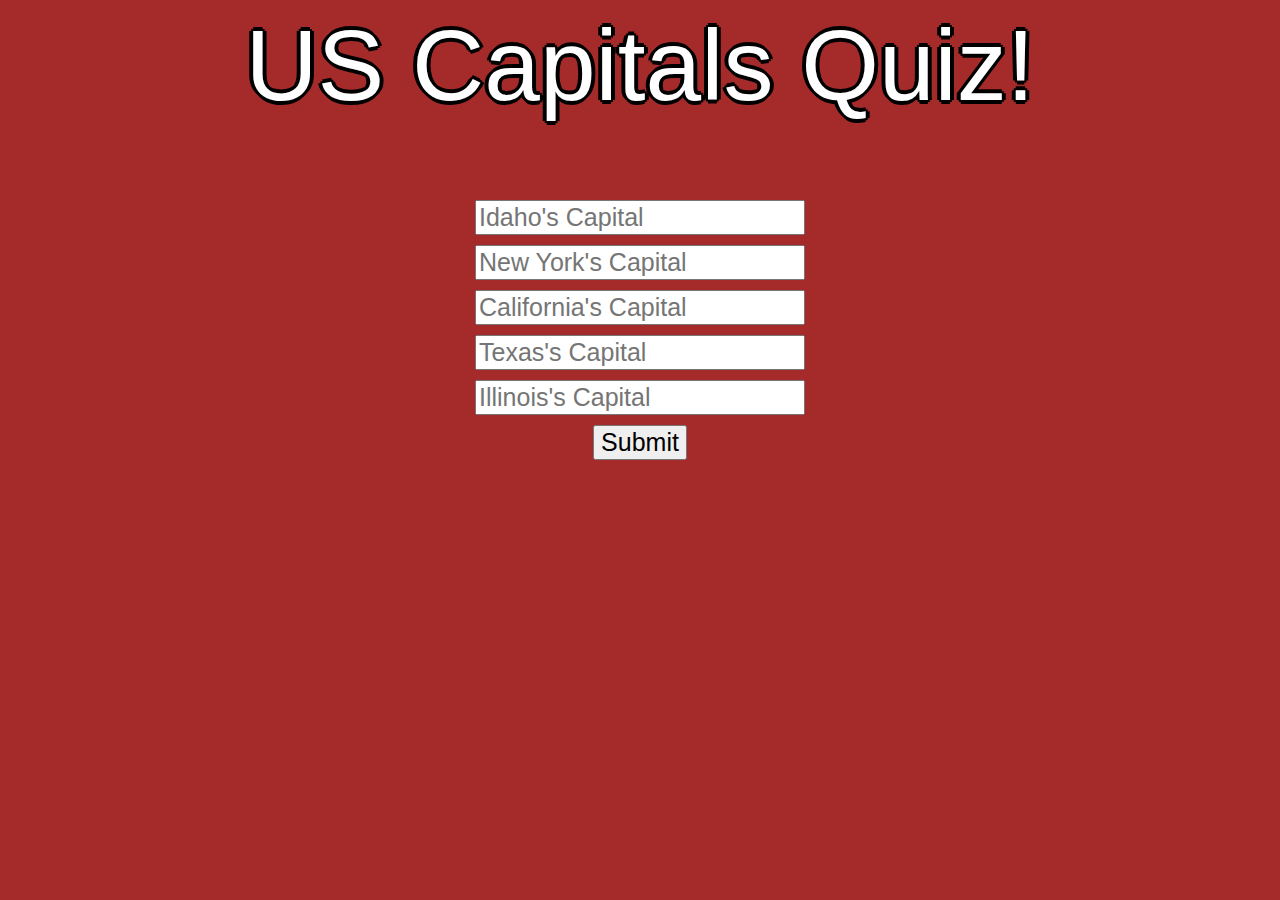
<file: flask-template/templates/index.html>
<!--
 Copyright 2021 Google LLC

 Licensed under the Apache License, Version 2.0 (the "License");
 you may not use this file except in compliance with the License.
 You may obtain a copy of the License at

      http://www.apache.org/licenses/LICENSE-2.0

 Unless required by applicable law or agreed to in writing, software
 distributed under the License is distributed on an "AS IS" BASIS,
 WITHOUT WARRANTIES OR CONDITIONS OF ANY KIND, either express or implied.
 See the License for the specific language governing permissions and
 limitations under the License.
-->

<html>
    <head>
        <title>Know Your Capitals!</title>
        <link rel="stylesheet" href="../static/css/style.css">
    </head>
    <body>
        <h1>US Capitals Quiz!</h1>
        <form method="post" action="/results">
            <input type="text" name="Idaho" placeholder="Idaho's Capital"/><br>
            <input type="text" name="New York" placeholder="New York's Capital"/><br>
            <input type="text" name="California" placeholder="California's Capital"/><br>
            <input type="text" name="Texas" placeholder="Texas's Capital"/><br>
            <input type="text" name="Illinois" placeholder="Illinois's Capital"/><br>
            <input type="submit" value="Submit"/>
        </form>
    </body>
</html>
</file>
<file: flask-template/static/css/style.css>
/**
 * Copyright 2021 Google LLC
 *
 * Licensed under the Apache License, Version 2.0 (the "License");
 * you may not use this file except in compliance with the License.
 * You may obtain a copy of the License at
 *
 *      http://www.apache.org/licenses/LICENSE-2.0
 *
 * Unless required by applicable law or agreed to in writing, software
 * distributed under the License is distributed on an "AS IS" BASIS,
 * WITHOUT WARRANTIES OR CONDITIONS OF ANY KIND, either express or implied.
 * See the License for the specific language governing permissions and
 * limitations under the License.
 */

body{
    background-color: brown;
    text-align: center;
    font-size: 25px;
    color: white;
}
h1{
    color: white;
    text-shadow:  4px 0 0 black, -4px 0 0 black, 0 4px 0 black, 0 -4px 0 black, 2px 2px black, -2px -2px 0 black, 2px -2px 0 black, -2px 2px 0 black;
    font-size: 100px;
    font-family: Arial, Helvetica, sans-serif;
    font-weight: 100;
}
input{
    font-size: 25px;
    margin-top: 10px;
}
p{
    font-size: 50px;
    margin-left: 50px;
    margin-right: 50px;
}
ol{
    margin-top: 10px;
    display: inline-block; 
    text-align: left; 
}
a{
    background-color: white;
}
</file>
